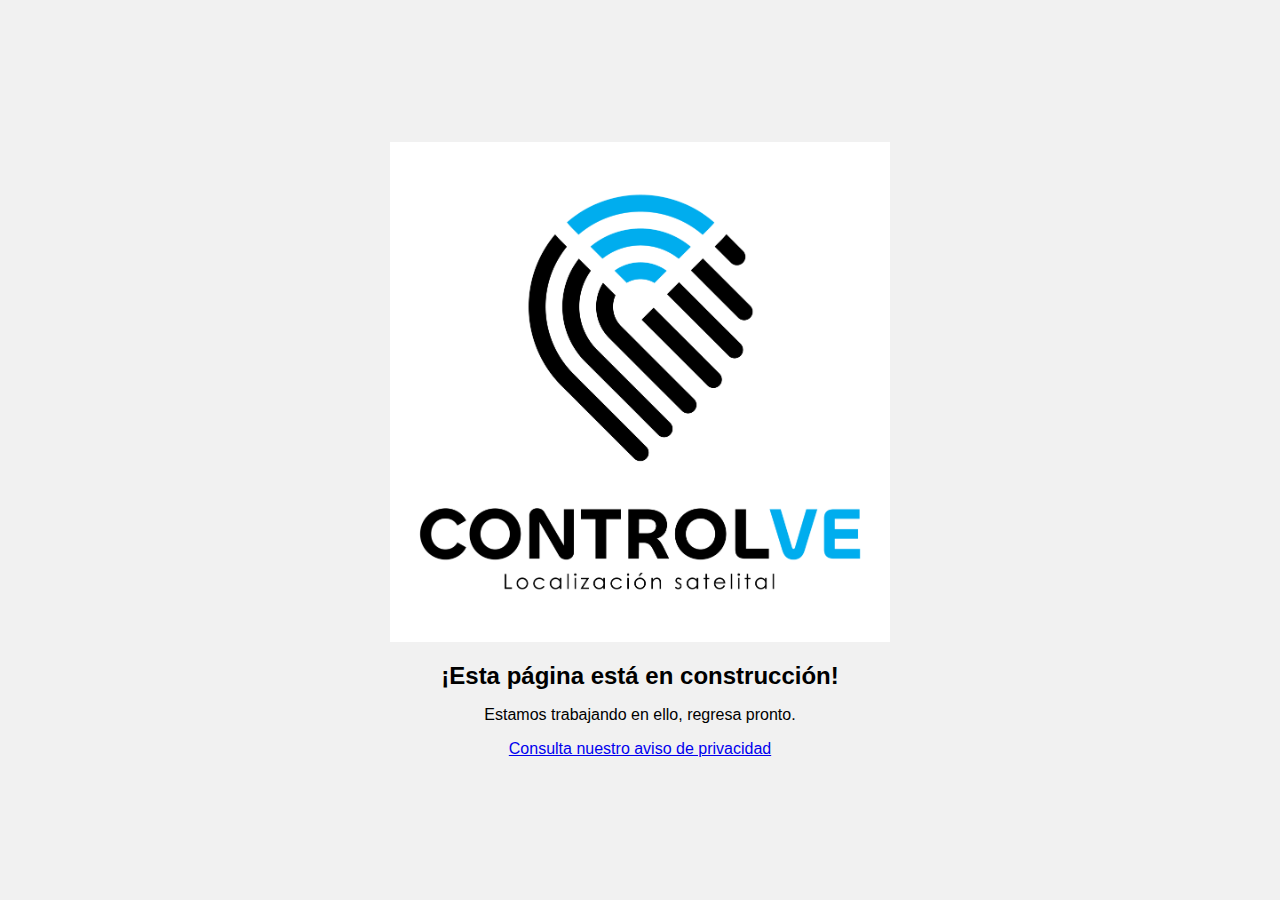
<file: index.html>
<!DOCTYPE html>
<html lang="en">
<head>
<meta charset="UTF-8">
<meta name="viewport" content="width=device-width, initial-scale=1.0">
<title>Under Construction</title>
<link rel="stylesheet" href="./assets/styles.css">
</head>
<body>

<div class="container">
  <div class="construction-wrapper">
    <div class="construction-icon"></div>
    <h1>¡Esta página está en construcción!</h1>
    <p>Estamos trabajando en ello, regresa pronto.</p>
    <a href="./pages/privacy.html">Consulta nuestro aviso de privacidad</a>
  </div>
</div>

</body>
</html>
</file>
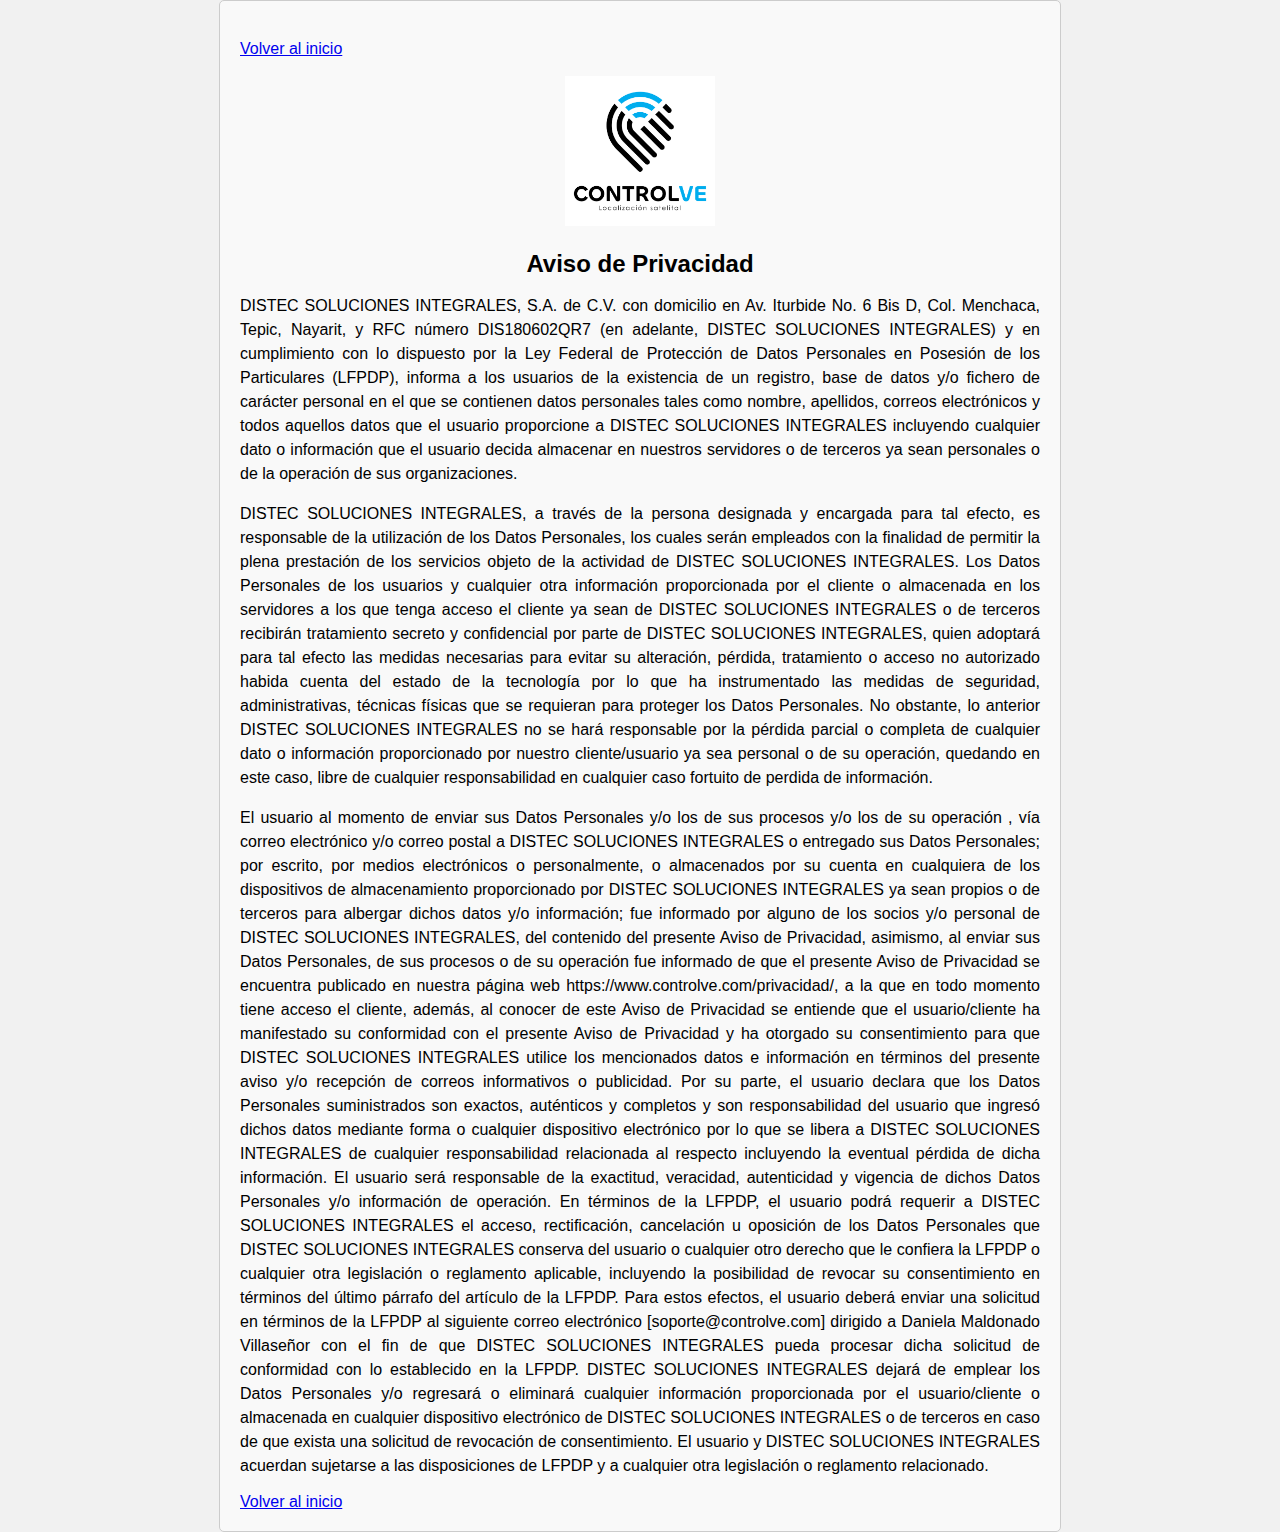
<file: pages/privacy.html>
<!DOCTYPE html>
<html lang="en">
<head>
<meta charset="UTF-8">
<meta name="viewport" content="width=device-width, initial-scale=1.0">
<title>Aviso de Privacidad</title>
<link rel="stylesheet" href="../assets/styles.css">
</head>
<body>

<div class="privacy-notice">
  <p>

    <a href="../index.html">Volver al inicio</a>
  </p>

  <div class="image-container">
    <img src="../assets/logo.png" width="150x">
  </div>

  <h2>Aviso de Privacidad</h2>

  <p>DISTEC SOLUCIONES INTEGRALES, S.A. de C.V. con domicilio en Av. Iturbide No. 6 Bis D, Col. Menchaca, Tepic, Nayarit, y RFC número DIS180602QR7 (en adelante, DISTEC SOLUCIONES INTEGRALES) y en cumplimiento con lo dispuesto por la Ley Federal de Protección de Datos Personales en Posesión de los Particulares (LFPDP), informa a los usuarios de la existencia de un registro, base de datos y/o fichero de carácter personal en el que se contienen datos personales tales como nombre, apellidos, correos electrónicos y todos aquellos datos que el usuario proporcione a DISTEC SOLUCIONES INTEGRALES incluyendo cualquier dato o información que el usuario decida almacenar en nuestros servidores o de terceros ya sean personales o de la operación de sus organizaciones.</p>

  <p>DISTEC SOLUCIONES INTEGRALES, a través de la persona designada y encargada para tal efecto, es responsable de la utilización de los Datos Personales, los cuales serán empleados con la finalidad de permitir la plena prestación de los servicios objeto de la actividad de DISTEC SOLUCIONES INTEGRALES. Los Datos Personales de los usuarios y cualquier otra información proporcionada por el cliente o almacenada en los servidores a los que tenga acceso el cliente ya sean de DISTEC SOLUCIONES INTEGRALES o de terceros recibirán tratamiento secreto y confidencial por parte de DISTEC SOLUCIONES INTEGRALES, quien adoptará para tal efecto las medidas necesarias para evitar su alteración, pérdida, tratamiento o acceso no autorizado habida cuenta del estado de la tecnología por lo que ha instrumentado las medidas de seguridad, administrativas, técnicas físicas que se requieran para proteger los Datos Personales. No obstante, lo anterior DISTEC SOLUCIONES INTEGRALES no se hará responsable por la pérdida parcial o completa de cualquier dato o información proporcionado por nuestro cliente/usuario ya sea personal o de su operación, quedando en este caso, libre de cualquier responsabilidad en cualquier caso fortuito de perdida de información.</p>

  <p>El usuario al momento de enviar sus Datos Personales y/o los de sus procesos y/o los de su operación , vía correo electrónico y/o correo postal a DISTEC SOLUCIONES INTEGRALES o entregado sus Datos Personales; por escrito, por medios electrónicos o personalmente, o almacenados por su cuenta en cualquiera de los dispositivos de almacenamiento proporcionado por DISTEC SOLUCIONES INTEGRALES ya sean propios o de terceros para albergar dichos datos y/o información; fue informado por alguno de los socios y/o personal de DISTEC SOLUCIONES INTEGRALES, del contenido del presente Aviso de Privacidad, asimismo, al enviar sus Datos Personales, de sus procesos o de su operación fue informado de que el presente Aviso de Privacidad se encuentra publicado en nuestra página web https://www.controlve.com/privacidad/, a la que en todo momento tiene acceso el cliente, además, al conocer de este Aviso de Privacidad se entiende que el usuario/cliente ha manifestado su conformidad con el presente Aviso de Privacidad y ha otorgado su consentimiento para que DISTEC SOLUCIONES INTEGRALES utilice los mencionados datos e información en términos del presente aviso y/o recepción de correos informativos o publicidad. Por su parte, el usuario declara que los Datos Personales suministrados son exactos, auténticos y completos y son responsabilidad del usuario que ingresó dichos datos mediante forma o cualquier dispositivo electrónico por lo que se libera a DISTEC SOLUCIONES INTEGRALES de cualquier responsabilidad relacionada al respecto incluyendo la eventual pérdida de dicha información. El usuario será responsable de la exactitud, veracidad, autenticidad y vigencia de dichos Datos Personales y/o información de operación. En términos de la LFPDP, el usuario podrá requerir a DISTEC SOLUCIONES INTEGRALES el acceso, rectificación, cancelación u oposición de los Datos Personales que DISTEC SOLUCIONES INTEGRALES conserva del usuario o cualquier otro derecho que le confiera la LFPDP o cualquier otra legislación o reglamento aplicable, incluyendo la posibilidad de revocar su consentimiento en términos del último párrafo del artículo de la LFPDP. Para estos efectos, el usuario deberá enviar una solicitud en términos de la LFPDP al siguiente correo electrónico [soporte@controlve.com] dirigido a Daniela Maldonado Villaseñor con el fin de que DISTEC SOLUCIONES INTEGRALES pueda procesar dicha solicitud de conformidad con lo establecido en la LFPDP. DISTEC SOLUCIONES INTEGRALES dejará de emplear los Datos Personales y/o regresará o eliminará cualquier información proporcionada por el usuario/cliente o almacenada en cualquier dispositivo electrónico de DISTEC SOLUCIONES INTEGRALES o de terceros en caso de que exista una solicitud de revocación de consentimiento. El usuario y DISTEC SOLUCIONES INTEGRALES acuerdan sujetarse a las disposiciones de LFPDP y a cualquier otra legislación o reglamento relacionado.</p>

  <a href="../index.html">Volver al inicio</a>
</div>

</body>
</html>
</file>
<file: assets/styles.css>
body {
  margin: 0;
  padding: 0;
  font-family: Arial, sans-serif;
  background-color: #f1f1f1;
}

.container {
  display: flex;
  justify-content: center;
  align-items: center;
  height: 100vh;
}

/* Estilos para el mensaje de construcción */
.construction-wrapper {
  text-align: center;
}

.construction-icon {
  width: 500px;
  height: 500px;
  background-image: url('logo.png');
  /* Reemplaza 'construction-icon.png' con la ruta de tu propia imagen */
  background-size: cover;
  margin: 0 auto 20px;
  animation: bounce 1s infinite alternate;
  /* Animación */
}

@keyframes bounce {
  0% {
    transform: translateY(0);
  }

  100% {
    transform: translateY(-20px);
  }
}

h1 {
  font-size: 24px;
  margin-bottom: 10px;
}

p {
  font-size: 16px;
}

/* Estilos para el aviso de privacidad */
.image-container {
  text-align: center;
}

.privacy-notice {
  max-width: 800px;
  margin: 0 auto;
  padding: 20px;
  background-color: #f9f9f9;
  border: 1px solid #ccc;
  border-radius: 5px;
  font-family: 'Roboto', sans-serif;
}

.privacy-notice h2 {
  font-size: 24px;
  text-align: center;
  margin-bottom: 10px;
}

.privacy-notice p {
  margin-bottom: 15px;
  text-align: justify;
  line-height: 1.5;
}

.privacy-notice strong {
  font-weight: bold;
}
</file>
